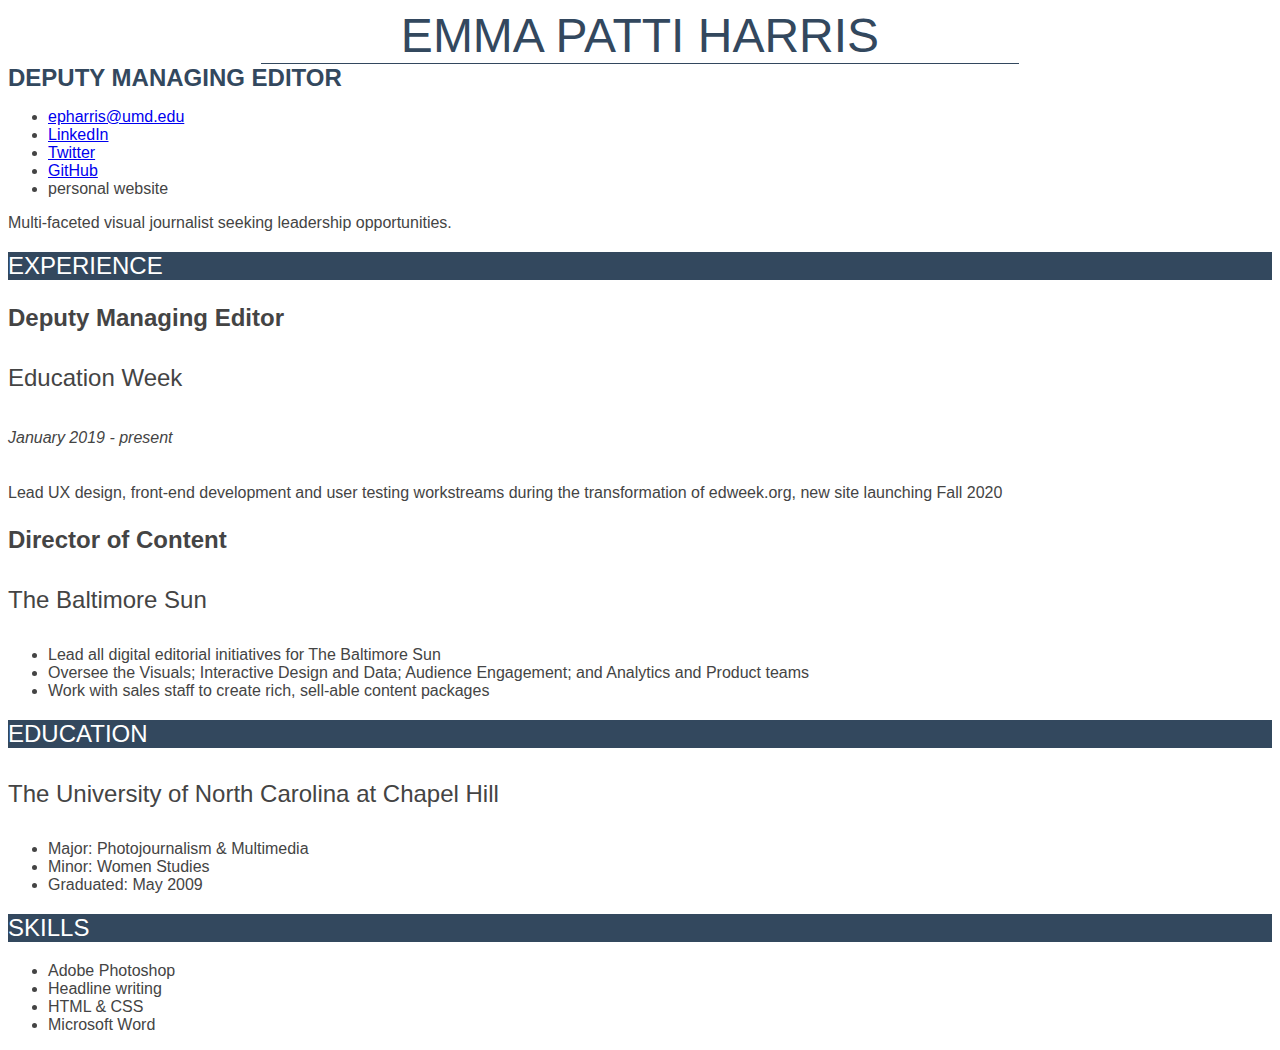
<file: basic-resume/index.html>
<!DOCTYPE html>
<html lang="en">

<head>
	<title> Emma Patti Harris Resume</title>
	<link rel="stylesheet" href="style.css">
</head>

<body>
	<div id="name">Emma Patti Harris</div>
	<b>Deputy Managing Editor</b>
	<br>
	<img src="patti-harris-vert.jpeg" alt="Picture of Emma Patti Harris" width="300">

	<!--Contact information-->
	<ul>
		<li><a href="mailto:epharris@umd.edu" target="_blank">epharris@umd.edu</a></li>
		<li><a href="https://www.linkedin.com/in/emmapattiharris/" target="_blank">LinkedIn</a></li>
		<li><a href="https://twitter.com/emmapattiharris?lang=en" target="_blank">Twitter</a></li>
		<li><a href="https://github.com/ekpharris-umd" target="_blank">GitHub</a></li>
		<li>personal website</li>
	</ul>

	<p>Multi-faceted visual journalist seeking leadership opportunities.</p>

<!--Experience section-->
	<h2>Experience</h2>

		<h3>Deputy Managing Editor</h3>
		<h4>Education Week</h4>
		<h6>January 2019 - present</h6>
		<p>Lead UX design, front-end development and user testing workstreams during the transformation of edweek.org, new site launching Fall 2020</p>

		<h3>Director of Content</h3>
		<h4>The Baltimore Sun</h4>
		<ul>
			<li>Lead all digital editorial initiatives for The Baltimore Sun</li>
			<li>Oversee the Visuals; Interactive Design and Data; Audience Engagement; and Analytics and Product teams</li>
			<li>Work with sales staff to create rich, sell-able content packages</li>
		</ul>

<!--Education section-->
	<h2>Education</h2>

		<h4>The University of North Carolina at Chapel Hill</h4>
		<ul>
			<li>Major: Photojournalism & Multimedia</li>
			<li>Minor: Women Studies</li>
			<li>Graduated: May 2009</li>
		</ul>

<!--Skills section-->
	<h2>Skills</h2>
		<ul>
			<li>Adobe Photoshop</li>
			<li>Headline writing</li>
			<li>HTML & CSS </li>
			<li>Microsoft Word</li>
		</ul>

<!--i made this myself-->

</body>

</html>
</file>
<file: basic-resume/style.css>
body {
	font-family: Open Sans, Arial, sans-serif;
	font-size: 1em;
	color: #444;
	font-weight: 400;
}

/* Top of the page */

#name {
	font-size: 3em;
	color:#33485e;
	text-transform: uppercase;
	border-bottom: solid 1px #33485e;
	width: 60%;
	min-width: 300px;
	margin: 0 auto;
	text-align: center;
}

img {
	display: none;
}

b {
	text-transform: uppercase;
	font-size: 1.5em;
	color: #33485e;
}

/* Sections */

h2 {
	font-size: 1.5em;
	text-transform: uppercase;
	background-color: #33485e;
	color: white;
	font-weight: 400;
}

h3 {
	font-weight: 600;
	font-size: 1.5em;
}

h4{
	font-weight: 400;
	font-size: 1.5em;
}

h6 {
	font-weight: 400;
	font-style: italic;
	font-size: 1em;
}

ul li {
	font-size: 1em;
}
</file>
